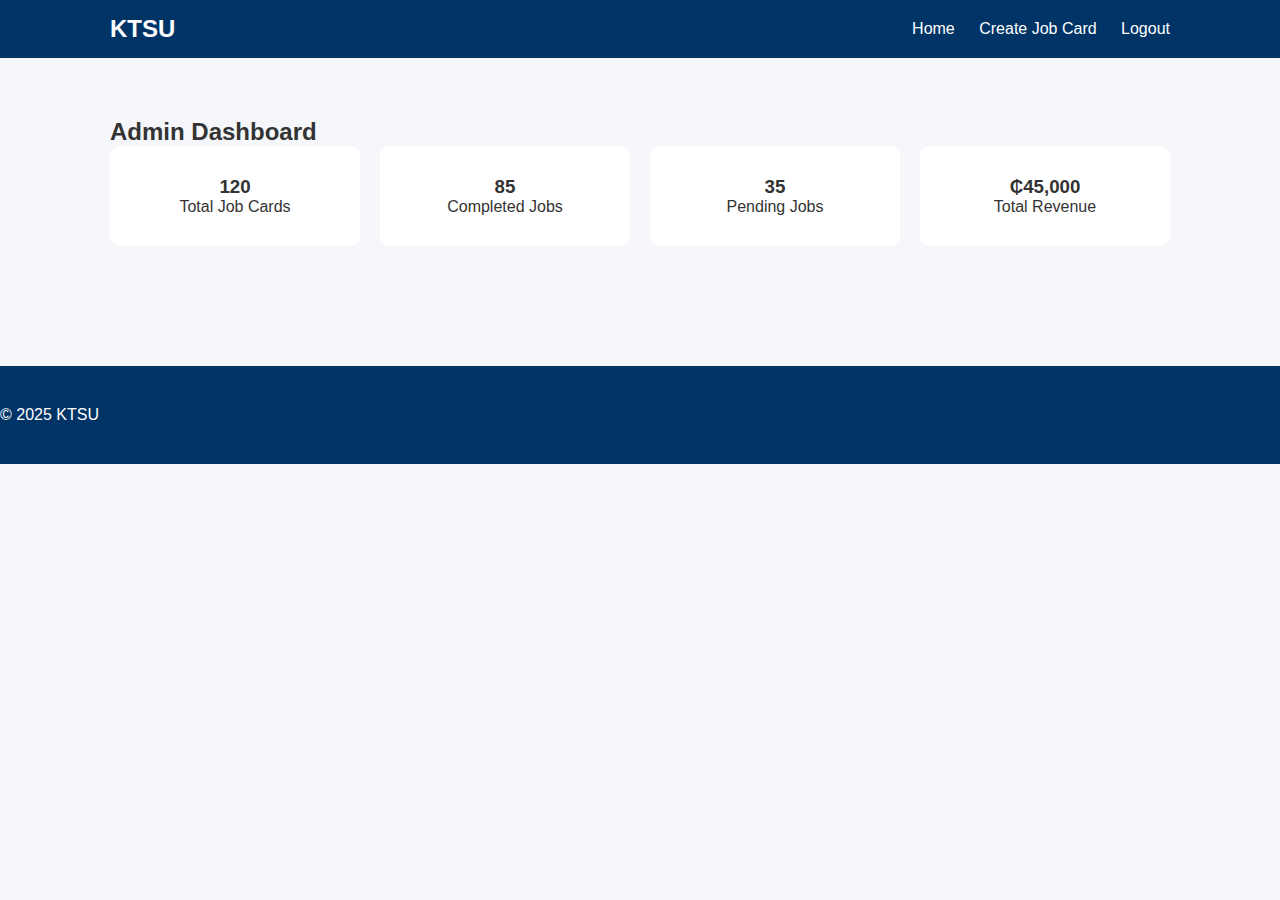
<file: templates/frontend/dashboard.html>
<!DOCTYPE html>
<html lang="en">
<head>
    <meta charset="UTF-8">
    <title>Dashboard | KTSU</title>
    <meta name="viewport" content="width=device-width, initial-scale=1.0">
    <link rel="stylesheet" href="css/style.css">
</head>
<body>

<header class="navbar">
    <div class="container nav-container">
        <h2 class="logo">KTSU</h2>
        <nav>
            <a href="index.html">Home</a>
            <a href="#">Create Job Card</a>
            <a href="#">Logout</a>
        </nav>
    </div>
</header>

<section class="dashboard">
    <div class="container">
        <h2>Admin Dashboard</h2>

        <div class="stats-grid">
            <div class="stat-card">
                <h3>120</h3>
                <p>Total Job Cards</p>
            </div>

            <div class="stat-card">
                <h3>85</h3>
                <p>Completed Jobs</p>
            </div>

            <div class="stat-card">
                <h3>35</h3>
                <p>Pending Jobs</p>
            </div>

            <div class="stat-card">
                <h3>₵45,000</h3>
                <p>Total Revenue</p>
            </div>
        </div>
    </div>
</section>

<footer class="footer">
    <p>© 2025 KTSU</p>
</footer>

</body>
</html>
</file>
<file: templates/frontend/css/style.css>
* {
    margin: 0;
    padding: 0;
    box-sizing: border-box;
    font-family: "Segoe UI", sans-serif;
}

body {
    background: #f5f7fa;
    color: #333;
}

.container {
    max-width: 1100px;
    margin: auto;
    padding: 0 20px;
}

/* NAVBAR */
.navbar {
    background: #003366;
    color: white;
    padding: 15px 0;
}

.nav-container {
    display: flex;
    justify-content: space-between;
    align-items: center;
}

.navbar a {
    color: white;
    margin-left: 20px;
    text-decoration: none;
}

.logo {
    font-weight: bold;
}

/* HERO */
.hero {
    background: linear-gradient(rgba(0,0,0,0.6), rgba(0,0,0,0.6)),
                url('../assets/hero.jpg') center/cover;
    color: white;
    padding: 100px 0;
    text-align: center;
}

.hero h1 {
    font-size: 3rem;
}

.btn {
    background: #ffcc00;
    color: black;
    padding: 10px 20px;
    display: inline-block;
    margin-top: 15px;
    text-decoration: none;
    border-radius: 5px;
}

.btn-lg {
    font-size: 1.2rem;
}

/* SERVICES */
.services {
    padding: 60px 0;
}

.service-grid {
    display: grid;
    grid-template-columns: repeat(auto-fit, minmax(220px, 1fr));
    gap: 20px;
}

.service-card {
    background: white;
    padding: 20px;
    border-radius: 10px;
    text-align: center;
}

/* DASHBOARD */
.dashboard {
    padding: 60px 0;
}

.stats-grid {
    display: grid;
    grid-template-columns: repeat(auto-fit, minmax(200px, 1fr));
    gap: 20px;
}

.stat-card {
    background: white;
    padding: 30px;
    border-radius: 10px;
    text-align: center;
}

/* FOOTER */
.footer {
    background: #003366;
    color: white;
    padding: 40px 0;
    margin-top: 60px;
}

.footer-grid {
    display: grid;
    grid-template-columns: repeat(auto-fit, minmax(200px, 1fr));
    gap: 20px;
}

.footer a {
    color: white;
    display: block;
    text-decoration: none;
    margin: 5px 0;
}

/* MOBILE */
.hamburger {
    display: none;
    cursor: pointer;
}

@media (max-width: 768px) {
    nav {
        display: none;
    }
    .hamburger {
        display: block;
    }
}
</file>
